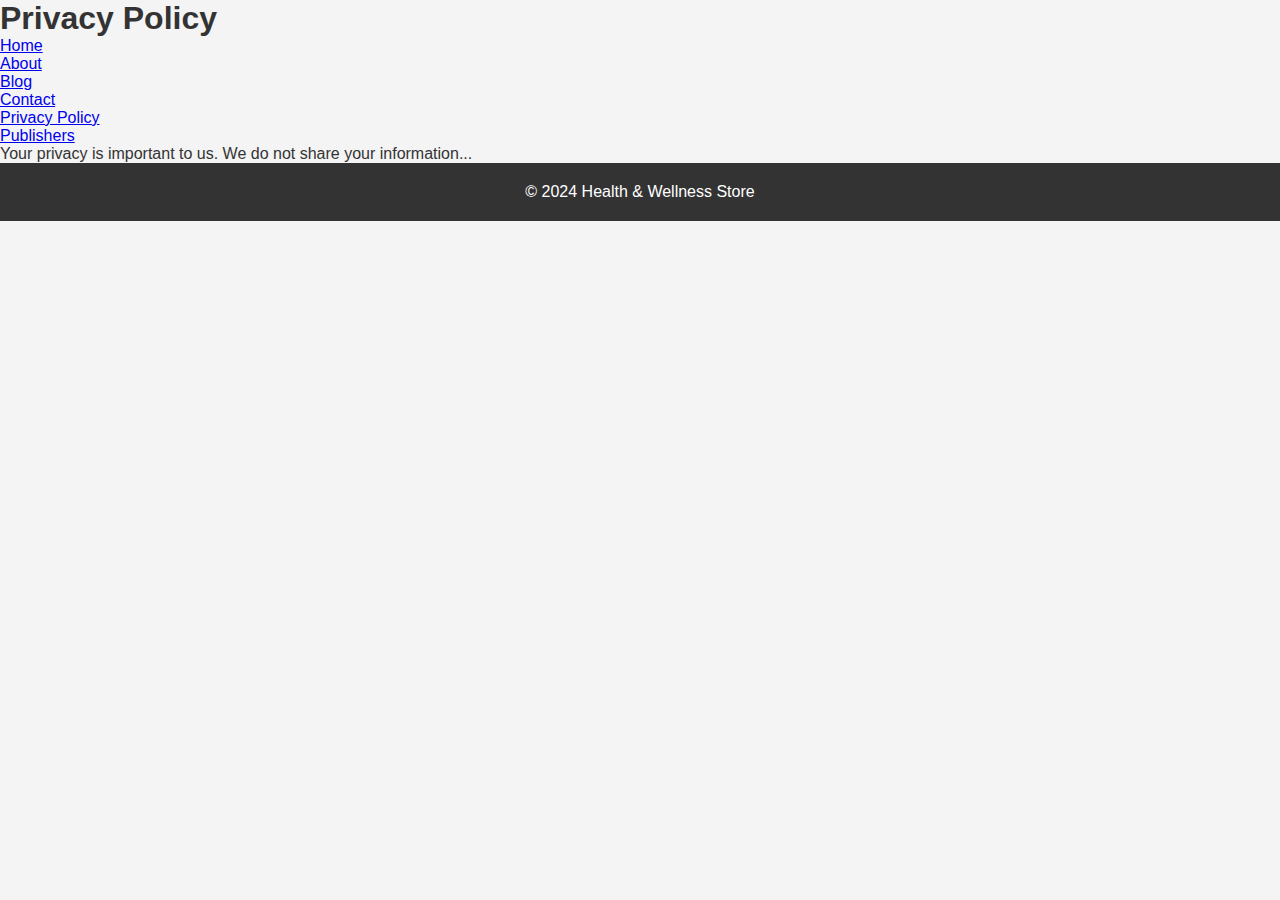
<file: pages/privacy-policy.html>
<!DOCTYPE html>
<html lang="en">
<head>
    <meta charset="UTF-8">
    <meta name="viewport" content="width=device-width, initial-scale=1.0">
    <title>Privacy Policy</title>
    <link rel="stylesheet" href="../css/style.css">  <!-- Move one directory up to access css folder -->
</head>
<body>
    <header>
        <h1>Privacy Policy</h1>
        <nav>
            <ul>
                <li><a href="/The-Capital-Market/index.html">Home</a></li>
                <li><a href="/The-Capital-Market/pages/about.html">About</a></li>
                <li><a href="/The-Capital-Market/pages/blog.html">Blog</a></li>
                <li><a href="/The-Capital-Market/pages/contact.html">Contact</a></li>
                <li><a href="/The-Capital-Market/pages/privacy-policy.html">Privacy Policy</a></li>
                <li><a href="/The-Capital-Market/pages/publishers.html">Publishers</a></li> <!-- New Link to the Publishers page -->
            </ul>
        </nav>
    </header>
    <section>
        <p>Your privacy is important to us. We do not share your information...</p>
    </section>
    <footer>
        <p>&copy; 2024 Health & Wellness Store</p>
    </footer>
</body>
</html>
</file>
<file: css/style.css>
/* Reset CSS */
* {
    margin: 0;
    padding: 0;
    box-sizing: border-box;
}

body {
    font-family: Arial, sans-serif;
    background-color: #f4f4f4;
    color: #333;
}

/* Header */
/* Header */
.main-header {
    display: flex;
    justify-content: center; /* Center content */
    align-items: center;
    background-color: #fff;
    padding: 20px;
    box-shadow: 0 4px 10px rgba(0,0,0,0.1);
}

.main-header .logo {
    margin-right: auto; /* Keep logo on the left */
}

.main-nav ul {
    list-style: none;
    display: flex;
    gap: 20px;
    margin: 0;
}

.main-nav ul li a {
    text-decoration: none;
    color: #333;
    font-weight: bold;
}

.main-nav ul li a:hover {
    color: #000;
}

/* Hero Section */
.hero-section {
    background-image: url('./images/feature1.jpg'); /* Add your hero image here */
    background-size: cover;
    background-position: center;
    height: 70vh;
    position: relative;
    display: flex;
    justify-content: center;
    align-items: center;
    text-align: center;
}

.hero-overlay {
    background-color: rgba(0, 0, 0, 0.6);
    padding: 40px;
    color: #fff;
    text-transform: uppercase;
}

.hero-overlay h1 {
    font-size: 4rem;
    margin-bottom: 20px;
}

.hero-overlay p {
    font-size: 1.2rem;
    margin-bottom: 20px;
}

.cta-button {
    display: inline-block;
    padding: 10px 30px;
    background-color: #333;
    color: #fff;
    text-decoration: none;
    text-transform: uppercase;
    font-weight: bold;
    transition: background-color 0.3s;
}

.cta-button:hover {
    background-color: #000;
}

/* Featured Section */
.featured-section {
    padding: 50px 20px;
    background-color: #fff;
}

.featured-section h2 {
    text-align: center;
    margin-bottom: 30px;
    font-size: 2rem;
}

.row {
    display: flex;
    justify-content: space-between;
    gap: 20px;
}

.col {
    flex: 1;
    text-align: center;
}

.col img {
    max-width: 100%;
    height: auto;
    margin-bottom: 20px;
    border-radius: 8px;
}

.col p {
    font-size: 1rem;
    color: #555;
}

/* Footer */
footer {
    background-color: #333;
    color: #fff;
    text-align: center;
    padding: 20px 0;
}
</file>
